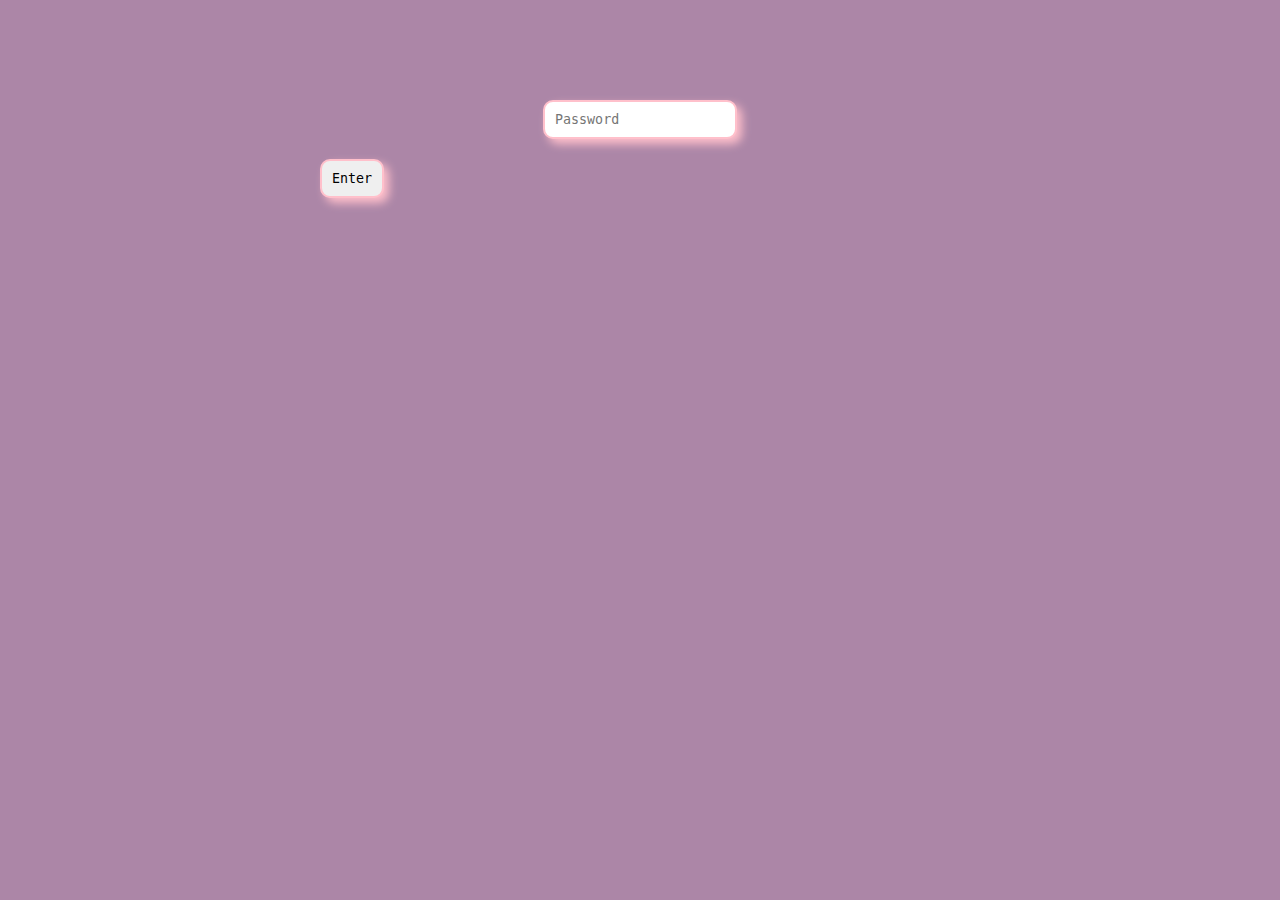
<file: index.html>
<!DOCTYPE html>
<html lang="en">
<head>
     <meta charset="UTF-8">
     <meta name="viewport" content="width=device-width, initial-scale=1.0">
     <link rel="stylesheet" href="style.css">
     <title>しゃ</title>
</head>
<body>
     <div class="containter">
          <input type="text" placeholder="Password">
     </div>
     <div class="btn">
          <button onclick="paswrd()">Enter</button>
     </div>
</body>
<script src="script.js"></script>
</html>
</file>
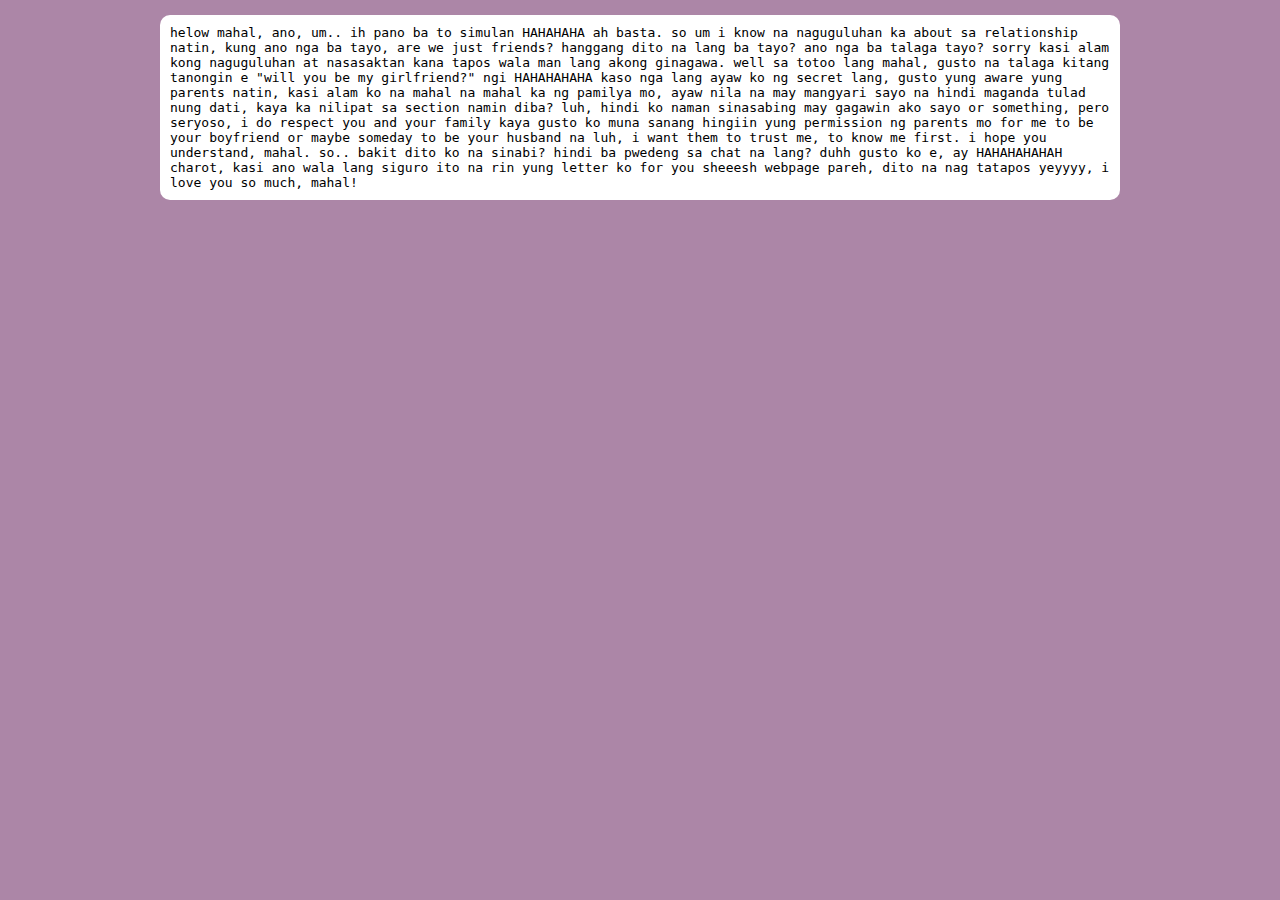
<file: page.html>
<!DOCTYPE html>
<html lang="en">
<head>
     <meta charset="UTF-8">
     <meta name="viewport" content="width=device-width, initial-scale=1.0">
     <link rel="stylesheet" href="pageStyle.css">
     <title>しゃ</title>
</head>
<body>
     <div>
          <p>helow mahal, ano, um.. ih pano ba to simulan HAHAHAHA ah basta. so um i know na naguguluhan ka about sa relationship natin, kung ano nga ba tayo, are we just friends? hanggang dito na lang ba tayo? ano nga ba talaga tayo? sorry kasi alam kong naguguluhan at nasasaktan kana tapos wala man lang akong ginagawa. well sa totoo lang mahal, gusto na talaga kitang tanongin e "will you be my girlfriend?" ngi HAHAHAHAHA kaso nga lang ayaw ko ng secret lang, gusto yung aware yung parents natin, kasi alam ko na mahal na mahal ka ng pamilya mo, ayaw nila na may mangyari sayo na hindi maganda tulad nung dati, kaya ka nilipat sa section namin diba? luh, hindi ko naman sinasabing may gagawin ako sayo or something, pero seryoso, i do respect you and your family kaya gusto ko muna sanang hingiin yung permission ng parents mo for me to be your boyfriend or maybe someday to be your husband na luh, i want them to trust me, to know me first. i hope you understand, mahal. so.. bakit dito ko na sinabi? hindi ba pwedeng sa chat na lang? duhh gusto ko e, ay HAHAHAHAHAH charot, kasi ano wala lang siguro ito na rin yung letter ko for you sheeesh webpage pareh, dito na nag tatapos yeyyyy, i love you so much, mahal!</p>
     </div>
</body>
</html>
</file>
<file: style.css>
* {
     margin: 0;
     padding: 0;
     text-decoration: none;
}

body {
     background-color: #ac86a7;
}

.containter {
     margin-top: 100px;
     text-align: center;
}

input {
     font-family: monospace;
     padding: 10px 10px;
     border-radius: 10px;
     border: 2px solid pink;
     box-shadow: 5px 5px 10px pink;
}

.btn {
     width: 75%;
     float: right;
     margin-top: 20px;
}

button {
     font-family: monospace;
     padding: 10px 10px;
     border-radius: 10px;
     border: 2px solid pink;
     box-shadow: 5px 5px 10px pink;
}
</file>
<file: pageStyle.css>
* {
     margin: 0;
     padding: 0;
     text-decoration: none;
}

body {
     background-color: #ac86a7;
     text-align: center;
}

div {
     width: 75%;
     margin: auto;
     background-color: white;
     margin-top: 15px;
     margin-bottom: 15px;
     border-radius: 10px;
}

p {
     font-family: monospace;
     text-align: left;
     padding: 10px 10px;
}
</file>
